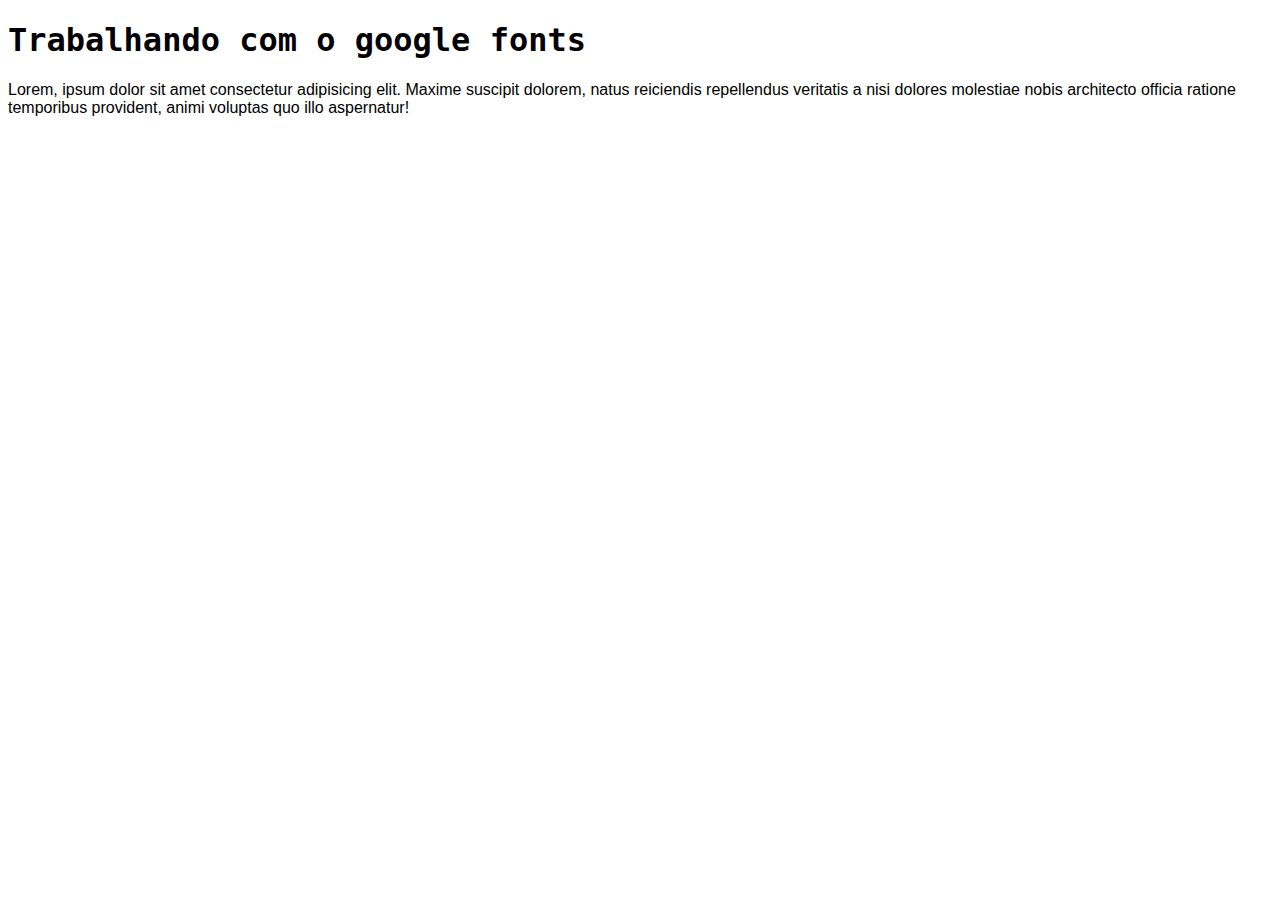
<file: ex018/index.html>
<!DOCTYPE html>
<html lang="pt-br">
<head>
    <meta charset="UTF-8">
    <meta name="viewport" content="width=device-width, initial-scale=1.0">
    <title>google fonts</title>
    <style>
        body{
            font: 16px Arial, Helvetica, sans-serif;
            
        }
        h1{font-family: monospace;}
    </style>
</head>
<body>
    <h1>Trabalhando com o google fonts</h1>
    <p>Lorem, ipsum dolor sit amet consectetur adipisicing elit. Maxime suscipit dolorem, natus reiciendis repellendus veritatis a nisi dolores molestiae nobis architecto officia ratione temporibus provident, animi voluptas quo illo aspernatur!</p>
</body>
</html>
</file>
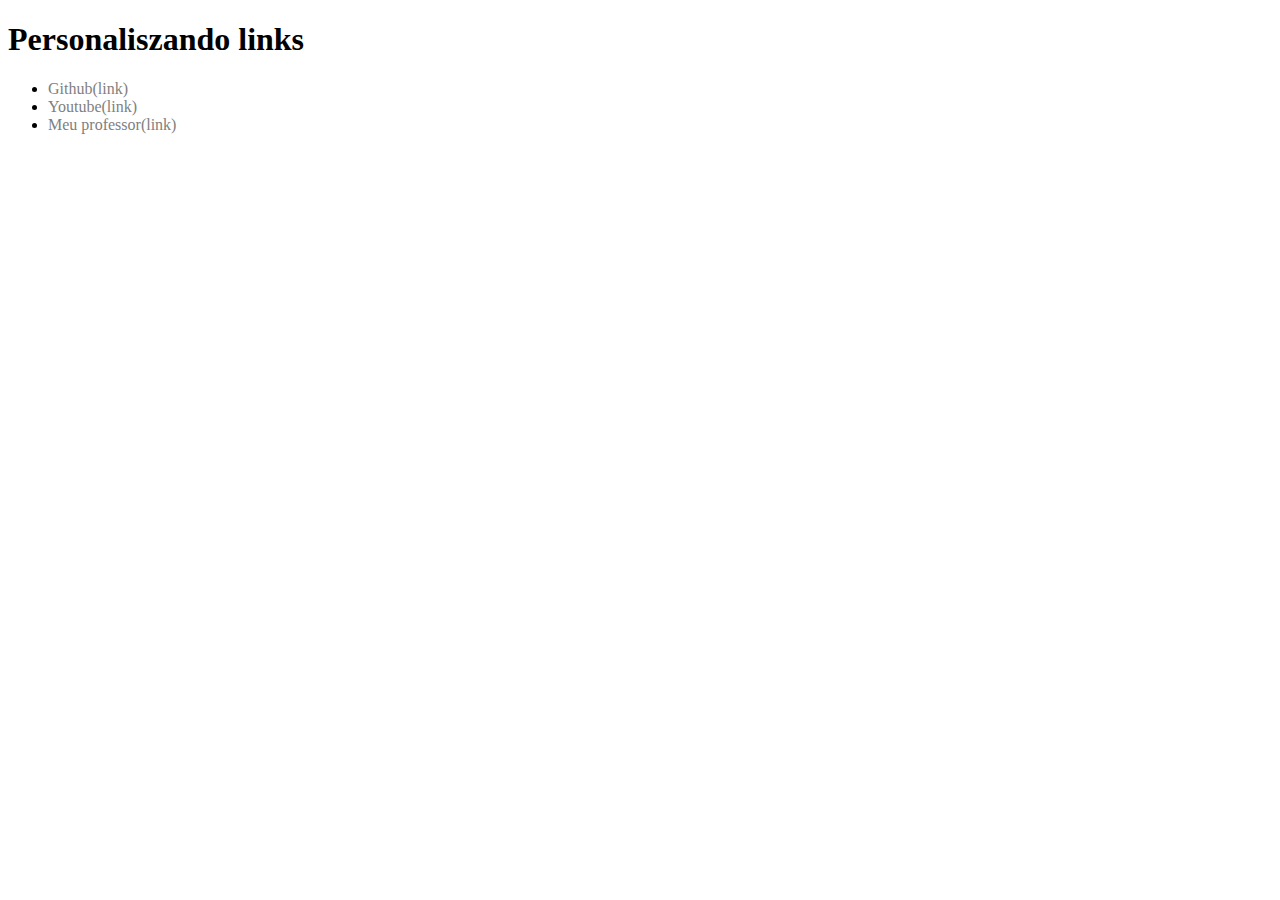
<file: ex020/index.html>
<!DOCTYPE html>
<html lang="en">
<head>
    <meta charset="UTF-8">
    <meta name="viewport" content="width=device-width, initial-scale=1.0">
    <title>link</title>
    <style>
 a{color: gray;
text-decoration: none;}
    a:hover{text-decoration: underline;
        background-color: red;}
 a:visited{color: blueviolet;}
 a:active{background-color: black;}
a::after{content: "(link)";}
    </style>

</head>
<body>
    <H1>Personaliszando links</H1>
   <ul>
    <li><a href="https://github.com/"target="_blank" rel="noffolow">Github</a></li>
    <li><a href="https://www.youtube.com"target="_blank" rel="noffolow">Youtube</a></li>
    <li><a href="https://www.cursoemvideo.com" target="_blank" rel="noffolow">Meu professor</a></li>
   </ul>
</body>
</html>
</file>
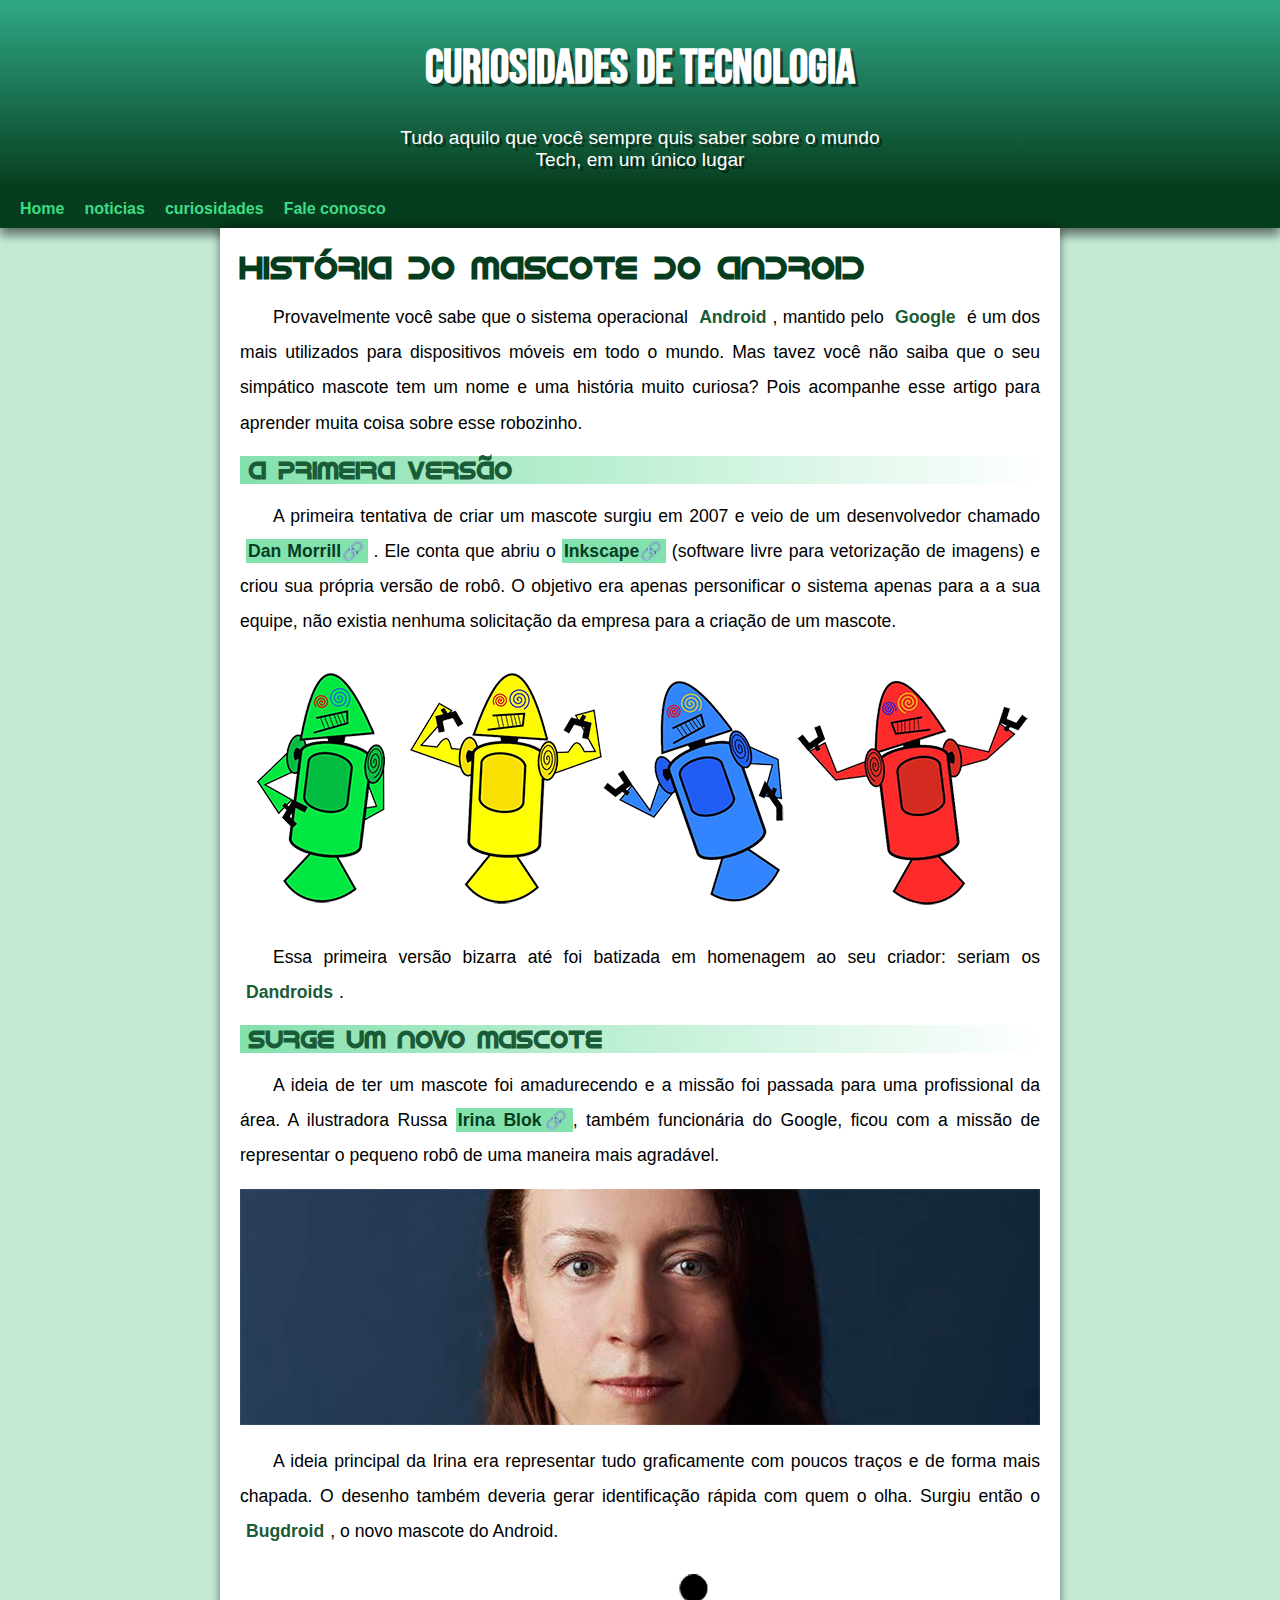
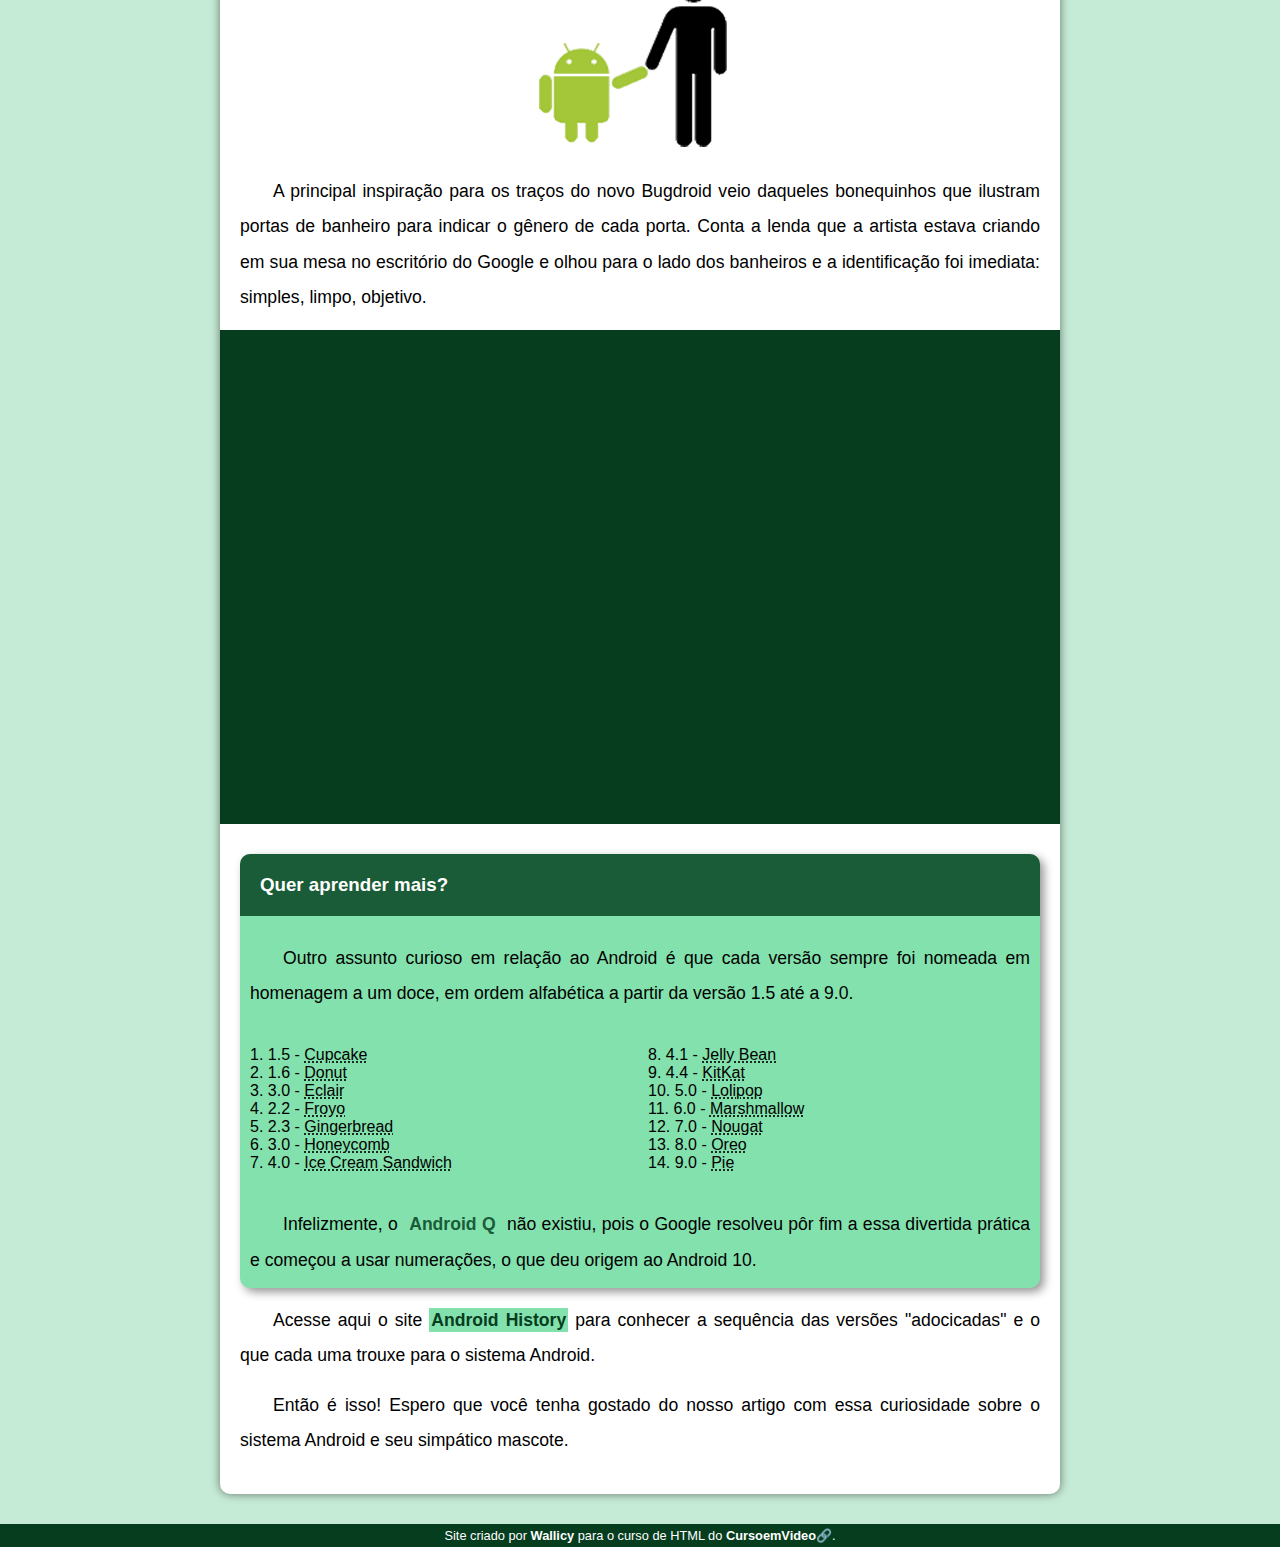
<file: d10.guanabara/desafio10.html>
<!DOCTYPE html>
<html lang="en">
<head>
    <meta charset="UTF-8">
    <meta name="viewport" content="width=device-width, initial-scale=1.0">
    <title>como surgiu o mascote do Androidf</title>
    <link rel="shortcut icon" href="arquivos/pacote-projeto-d010/imagens/favicon.ico" type="image/x-icon">
    <link rel="stylesheet" href="css/style.css">
</head>
<body>
    <header>
        <h1>Curiosidades de Tecnologia</h1>
<p>Tudo aquilo que você sempre quis saber sobre o mundo Tech, em um único lugar</p>
    </header>
    <nav><a href="#">Home</a><a href="#">noticias</a><a href="#">curiosidades</a><a href="#">Fale conosco</a></nav>
    <main><article>
        <h1>História do Mascote do Android</h1>
            <p>Provavelmente você sabe que o sistema operacional <strong>Android</strong>, mantido pelo <strong>Google</strong> é um dos mais utilizados para dispositivos móveis em todo o mundo. Mas tavez você não saiba que o seu simpático mascote tem um nome e uma história muito curiosa? Pois acompanhe esse artigo para aprender muita coisa sobre esse robozinho.</p>
        
            <h2>A primeira versão</h2>
        
            <p>A primeira tentativa de criar um mascote surgiu em 2007 e veio de um desenvolvedor chamado <strong><a href="#" target="_blank" class="external">Dan Morrill</a></strong>. Ele conta que abriu o <a href="#" target="_blank" class="external">Inkscape</a> (software livre para vetorização de imagens) e criou sua própria versão de robô. O objetivo era apenas personificar o sistema apenas para a a sua equipe, não existia nenhuma solicitação da empresa para a criação de um mascote.</p>
            <picture>
                <source media="(max-width: 800px)" srcset="arquivos/pacote-projeto-d010/imagens/dan-droids-pq.png" type="image/png">
                <img src="arquivos/pacote-projeto-d010/imagens/dan-droids.png" alt="dandroids">
            </picture>
        
            <p>Essa primeira versão bizarra até foi batizada em homenagem ao seu criador: seriam os <strong>Dandroids</strong class="external">.</p>
            <h2>Surge um novo mascote</h2>
        <p>
            
                A ideia de ter um mascote foi amadurecendo e a missão foi passada para uma profissional da área. A ilustradora Russa <a href="3" target="_blank" class="external">Irina Blok</a>, também funcionária do Google, ficou com a missão de representar o pequeno robô de uma maneira mais agradável.
        </p>
        
            <picture>
                <source media="(max-width: 1200px)" srcset="arquivos/pacote-projeto-d010/imagens/irina-blok-pq.jpg" type="image/jpeg">
                <img src="arquivos/pacote-projeto-d010/imagens/irina-blok.jpg" alt="foto da Irina Blok, A ilustradora Russa">
            </picture>
        
            <p>A ideia principal da Irina era representar tudo graficamente com poucos traços e de forma mais chapada. O desenho também deveria gerar identificação rápida com quem o olha. Surgiu então o <strong>Bugdroid</strong>, o novo mascote do Android.</p>
        
            <img id="pq" src="arquivos/pacote-projeto-d010/imagens/bugdroid.png" alt="A imagem de um bugdroid">
        
            <p>A principal inspiração para os traços do novo Bugdroid veio daqueles bonequinhos que ilustram portas de banheiro para indicar o gênero de cada porta. Conta a lenda que a artista estava criando em sua mesa no escritório do Google e olhou para o lado dos banheiros e a identificação foi imediata: simples, limpo, objetivo.</p>
        <div class="v">
            
                <iframe width="560" height="315" src="https://www.youtube.com/embed/l2UDgpLz20M?si=G3HuOrw0yjnRXrLM" title="YouTube video player" frameborder="0" allow="accelerometer; autoplay; clipboard-write; encrypted-media; gyroscope; picture-in-picture; web-share" referrerpolicy="strict-origin-when-cross-origin" allowfullscreen></iframe>
        </div>
        
            <aside>
                <h3>Quer aprender mais?</h3>
                <p>Outro assunto curioso em relação ao Android é que cada versão sempre foi nomeada em homenagem a um doce, em ordem alfabética a partir da versão 1.5 até a 9.0.</p>
                <ul>
                   <li>1.5 - <abbr title="Bolo de copo">Cupcake</abbr>
                   <li>1.6 - <abbr title="rosquinha">Donut</abbr>
                    <li>3.0 - <abbr title="bomba">Eclair</abbr>
                    <li>2.2 - <abbr title="iogurte congelado">Froyo</abbr>
                    <li>2.3 - <abbr title="Biscoito de gengibre">Gingerbread</abbr>
                    <li>3.0 - <abbr title="favo de mel">Honeycomb</abbr>
                    <li>4.0 - <abbr title="Sandwich de soverte">Ice Cream Sandwich</abbr>
                    <li>4.1 - <abbr title="jujuba">Jelly Bean</abbr>
                    <li>4.4 - <abbr title="kitkat">KitKat</abbr>
                    <li>5.0 - <abbr title="pirulito">Lolipop</abbr>
                    <li>6.0 - <abbr title="Marshmallow">Marshmallow</abbr>
                    <li>7.0 - <abbr title="torrone">Nougat</abbr>
                    <li>8.0 - <abbr title="oreo">Oreo</abbr>
                    <li>9.0 - <abbr title="torta">Pie</abbr>
                </ul>
                <p>Infelizmente, o <strong>Android Q</strong> não existiu, pois o Google resolveu pôr fim a essa divertida prática e começou a usar numerações, o que deu origem ao Android 10.</p>
            </aside>
        
            <p>Acesse aqui o site <a href="#" target="_blank">Android History</a> para conhecer a sequência das versões "adocicadas" e o que cada uma trouxe para o sistema Android.</p>
            
        
            <p>Então é isso! Espero que você tenha gostado do nosso artigo com essa curiosidade sobre o sistema Android e seu simpático mascote.</p>
    </article></main>
    <footer>
        <p>Site criado por <strong>Wallicy</strong> para o curso de HTML do <a href="cursoemvideo.com" class="external" target="_blank" rel="external">CursoemVideo</a>.</p>
    </footer>
    
</body>
</html>
</file>
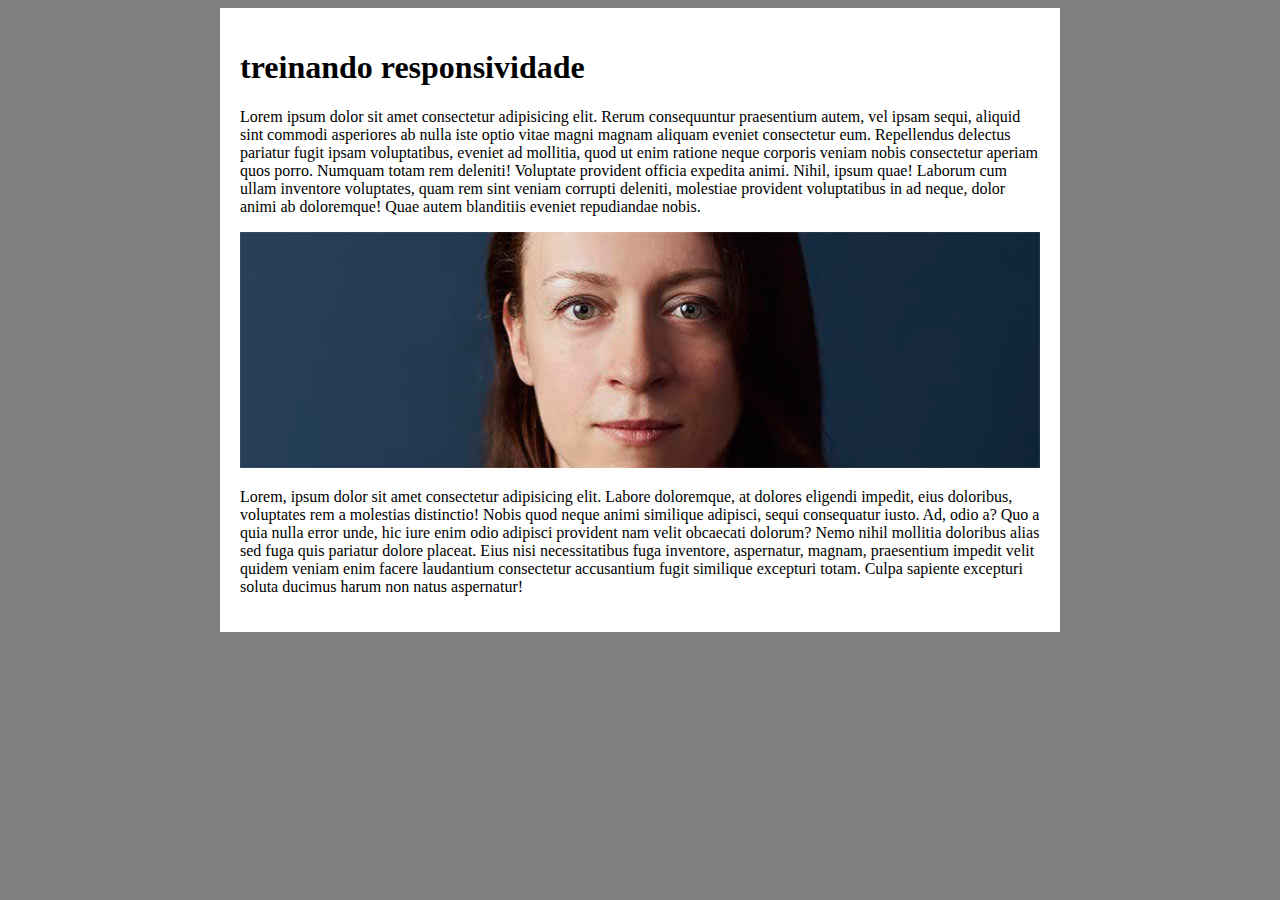
<file: d10.guanabara/responsivo.html>
<!DOCTYPE html>
<html lang="en">
<head>
    <meta charset="UTF-8">
    <meta name="viewport" content="width=device-width, initial-scale=1.0">
    <title>responsividade</title>
    <style>
        body{background-color: gray;}
        main{background-color: white;
        padding: 20px;
        border-radius: 10x;
        min-width: 320px;
        max-width: 800px;
        margin:auto;
    }
    img{width: 100%;}

    </style>
</head>
<body>
    <main><h1>treinando responsividade</h1>
    <p>Lorem ipsum dolor sit amet consectetur adipisicing elit. Rerum consequuntur praesentium autem, vel ipsam sequi, aliquid sint commodi asperiores ab nulla iste optio vitae magni magnam aliquam eveniet consectetur eum.
    Repellendus delectus pariatur fugit ipsam voluptatibus, eveniet ad mollitia, quod ut enim ratione neque corporis veniam nobis consectetur aperiam quos porro. Numquam totam rem deleniti! Voluptate provident officia expedita animi.
    Nihil, ipsum quae! Laborum cum ullam inventore voluptates, quam rem sint veniam corrupti deleniti, molestiae provident voluptatibus in ad neque, dolor animi ab doloremque! Quae autem blanditiis eveniet repudiandae nobis.</p>

<picture>
    <source media="(max-width: 800px)" srcset="arquivos/pacote-projeto-d010/imagens/irina-blok-pq.jpg" type="image/jpeg"><img src="arquivos/pacote-projeto-d010/imagens/irina-blok.jpg" alt=""></picture>
<p>Lorem, ipsum dolor sit amet consectetur adipisicing elit. Labore doloremque, at dolores eligendi impedit, eius doloribus, voluptates rem a molestias distinctio! Nobis quod neque animi similique adipisci, sequi consequatur iusto.
Ad, odio a? Quo a quia nulla error unde, hic iure enim odio adipisci provident nam velit obcaecati dolorum? Nemo nihil mollitia doloribus alias sed fuga quis pariatur dolore placeat.
Eius nisi necessitatibus fuga inventore, aspernatur, magnam, praesentium impedit velit quidem veniam enim facere laudantium consectetur accusantium fugit similique excepturi totam. Culpa sapiente excepturi soluta ducimus harum non natus aspernatur!</p></main>
</body>
</html>
</file>
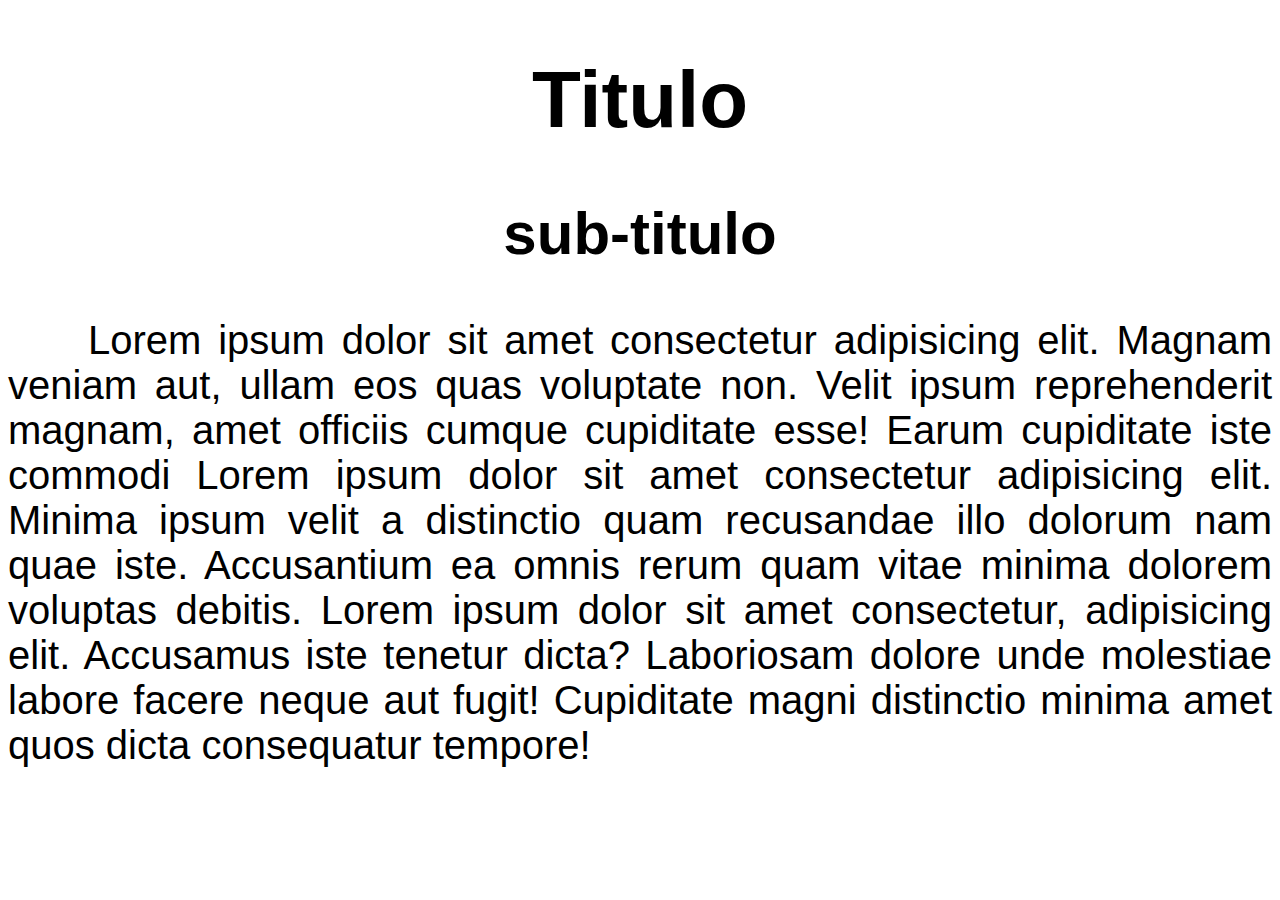
<file: ex017/fon02.html>
<!DOCTYPE html>
<html lang="pt-br">
<head>
    <meta charset="UTF-8">
    <meta name="viewport" content="width=device-width, initial-scale=1.0">
    <title>Alinhamento de fontes</title>
    <style>
        
         body{font: 40px arial, verdana;
        text-align: center;}
        p{text-align: justify;
        text-indent:80px;}
    </style>
</head>
<body>
    <h1>Titulo</h1>
    <h2>sub-titulo</h2>
    <p>Lorem ipsum dolor sit amet consectetur adipisicing elit. Magnam veniam aut, ullam eos quas voluptate non. Velit ipsum reprehenderit magnam, amet officiis cumque cupiditate esse! Earum cupiditate iste commodi Lorem ipsum dolor sit amet consectetur adipisicing elit. Minima ipsum velit a distinctio quam recusandae illo dolorum nam quae iste. Accusantium ea omnis rerum quam vitae minima dolorem voluptas debitis. Lorem ipsum dolor sit amet consectetur, adipisicing elit. Accusamus iste tenetur dicta? Laboriosam dolore unde molestiae labore facere neque aut fugit! Cupiditate magni distinctio minima amet quos dicta consequatur tempore!</p>
</body>
</html>
</file>
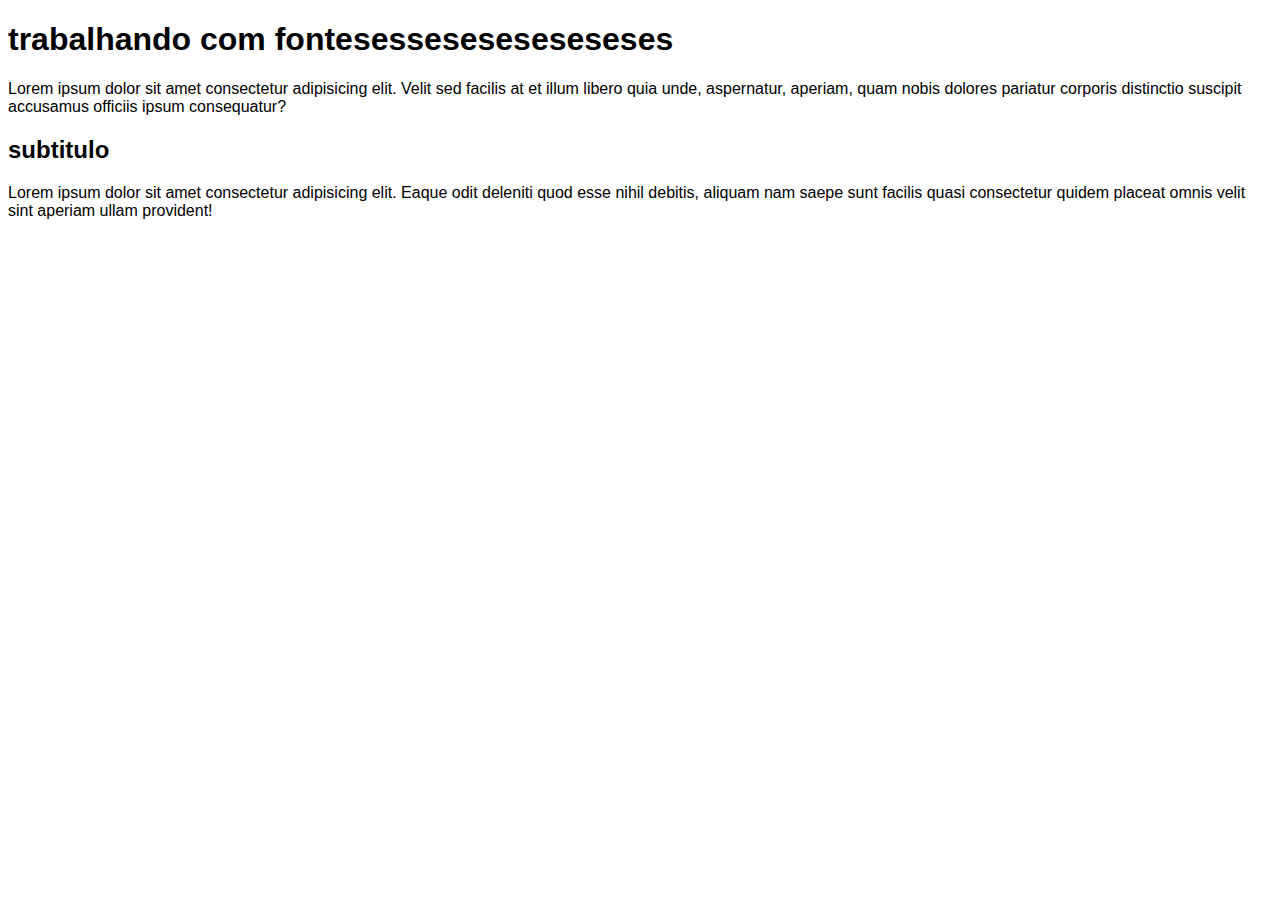
<file: ex017/font01.html>
<!DOCTYPE html>
<html lang="pt-br">
<head>
    <meta charset="UTF-8">
    <meta name="viewport" content="width=device-width, initial-scale=1.0">
    <title>Fontes em css</title>
    <style>
body{font-family: Arial, Helvetica, sans-serif;}
    </style>
</head>
<body>
    <h1>trabalhando com fontesesseseseseseseses</h1>
    <p>Lorem ipsum dolor sit amet consectetur adipisicing elit. Velit sed facilis at et illum libero quia unde, aspernatur, aperiam, quam nobis dolores pariatur corporis distinctio suscipit accusamus officiis ipsum consequatur?</p>
    <h2>subtitulo</h2>
    <p>Lorem ipsum dolor sit amet consectetur adipisicing elit. Eaque odit deleniti quod esse nihil debitis, aliquam nam saepe sunt facilis quasi consectetur quidem placeat omnis velit sint aperiam ullam provident!</p>
</body>
</html>
</file>
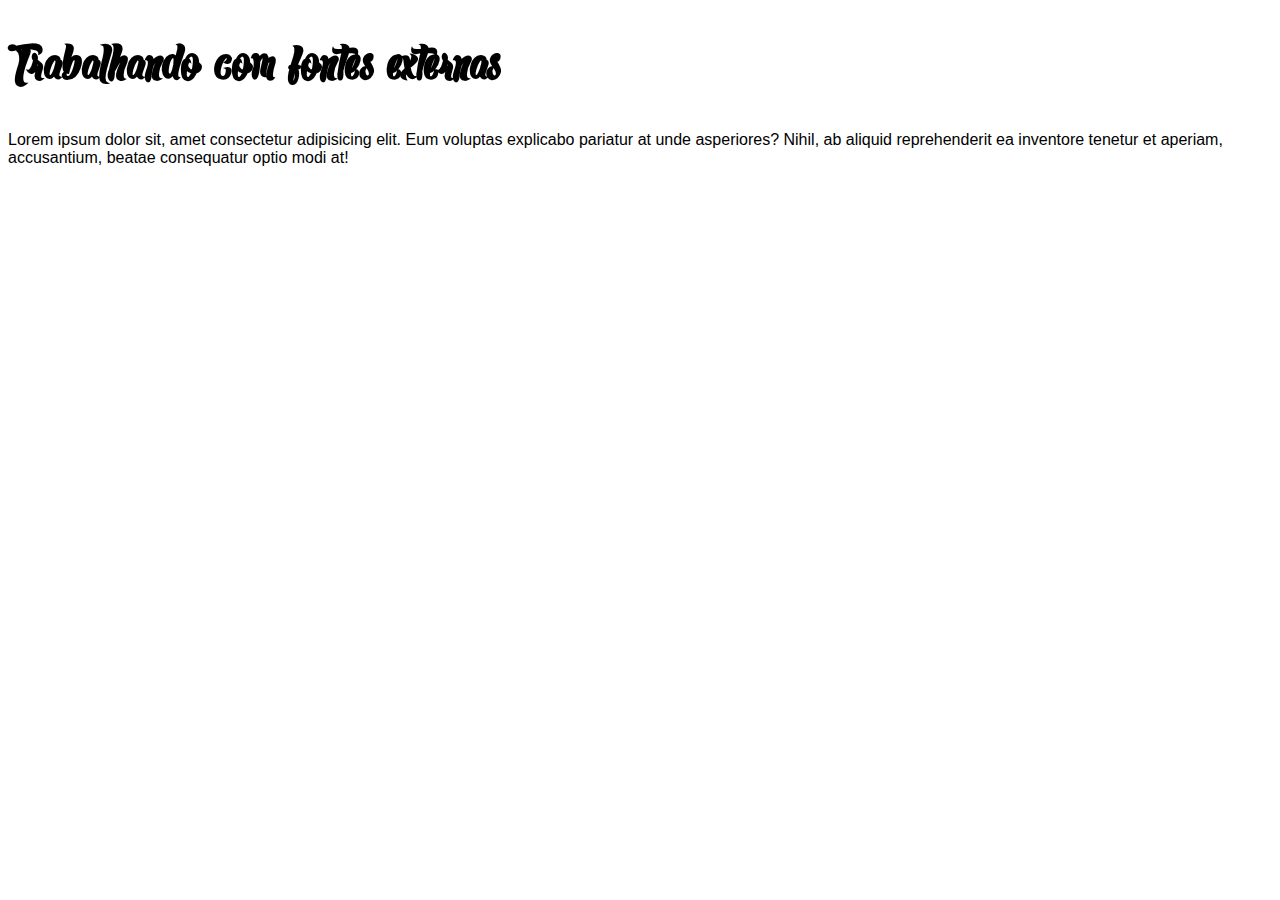
<file: ex018/font02.html>
<!DOCTYPE html>
<html lang="pt-br">
<head>
    <meta charset="UTF-8">
    <meta name="viewport" content="width=device-width, initial-scale=1.0">
    <title>Google fonts</title>
    <style>
        @font-face {
            font-family:'natal' ;
            src: url('silver_christmas/Silver\ Christmas\ -\ Personal\ Use.otf') format('opentype');
        }
   body{font-family: 'Franklin Gothic Medium', 'Arial Narrow', Arial, sans-serif;}
   h1{font-family: 'natal';
font-size: 4em;}
    </style>

</head>
<body>
    <h1>Trabalhando com fontes externas</h1>
    <p>Lorem ipsum dolor sit, amet consectetur adipisicing elit. Eum voluptas explicabo pariatur at unde asperiores? Nihil, ab aliquid reprehenderit ea inventore tenetur et aperiam, accusantium, beatae consequatur optio modi at!</p>
</body>
</html>
</file>
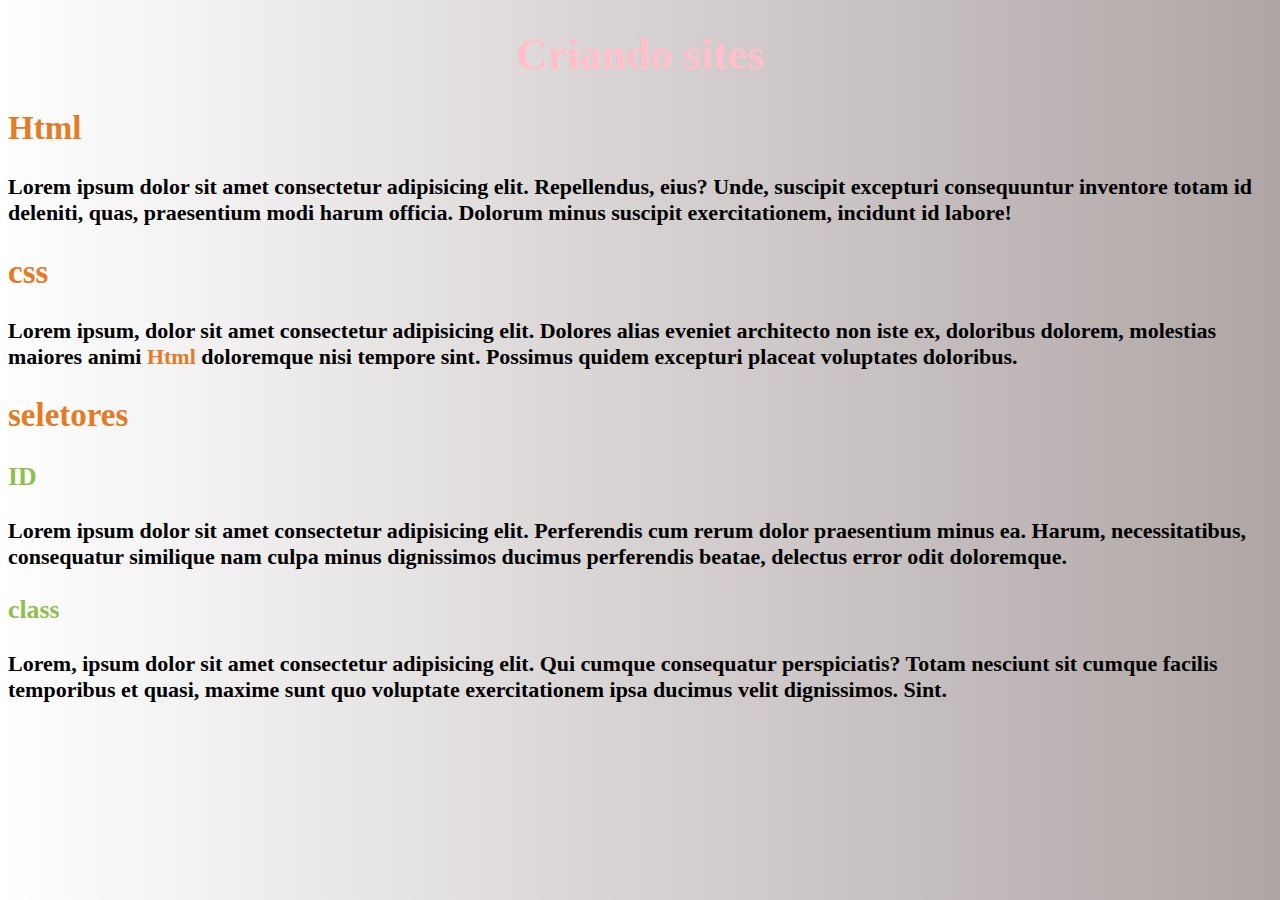
<file: ex019\/Seletor01.html>
<!DOCTYPE html>
<html lang="en">
<head>
    <meta charset="UTF-8">
    <meta name="viewport" content="width=device-width, initial-scale=1.0">
    <title>Seletores personalizados</title>
    <link rel="stylesheet" href="cuzinho.css">
</head>
<body>
    <h1 id="ht">Criando sites</h1>
    <h2 class="lingaugem">Html</h2>
    <p>Lorem ipsum dolor sit amet consectetur adipisicing elit. Repellendus, eius? Unde, suscipit excepturi consequuntur inventore totam id deleniti, quas, praesentium modi harum officia. Dolorum minus suscipit exercitationem, incidunt id labore!</p>
    <h2 class="lingaugem">css</h2>
    <p>Lorem ipsum, dolor sit amet consectetur adipisicing elit. Dolores alias eveniet architecto non iste ex, doloribus dolorem, molestias maiores animi <span class="lingaugem">Html</span> doloremque nisi tempore sint. Possimus quidem excepturi placeat voluptates doloribus.</p>
    <h2 class="lingaugem">seletores</h2>
    <h3 class="basico">ID</h3>
    <p>Lorem ipsum dolor sit amet consectetur adipisicing elit. Perferendis cum rerum dolor praesentium minus ea. Harum, necessitatibus, consequatur similique nam culpa minus dignissimos ducimus perferendis beatae, delectus error odit doloremque.</p>
    <h3 class="basico">class</h3>
    <p>Lorem, ipsum dolor sit amet consectetur adipisicing elit. Qui cumque consequatur perspiciatis? Totam nesciunt sit cumque facilis temporibus et quasi, maxime sunt quo voluptate exercitationem ipsa ducimus velit dignissimos. Sint.</p>
</body>
</html>
</file>
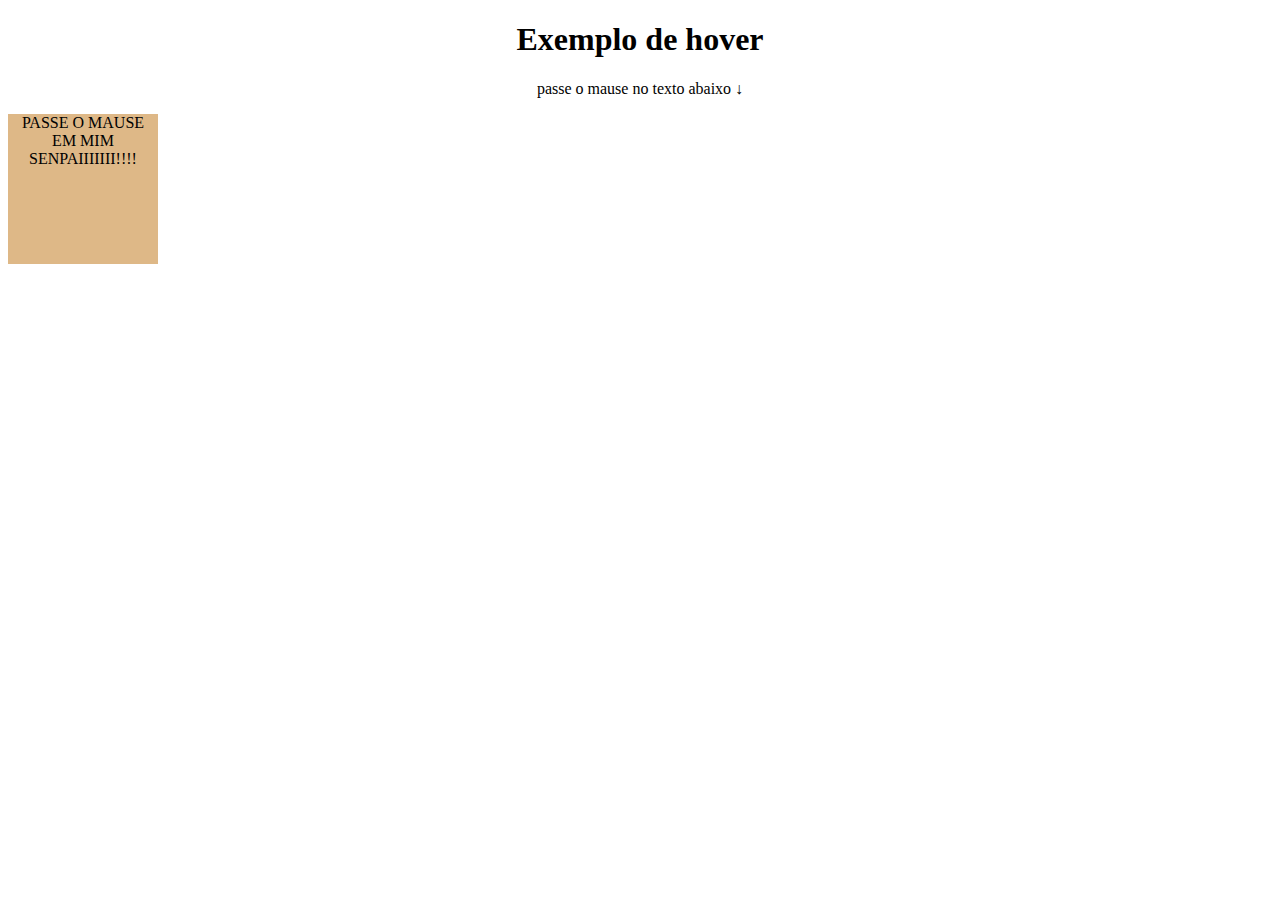
<file: ex020/hover.html>
<!DOCTYPE html>
<html lang="en">
<head>
    <meta charset="UTF-8">
    <meta name="viewport" content="width=device-width, initial-scale=1.0">
    <title>Hover</title>
    <STyle>
       body{text-align: center;}
        div{
            width: 150px;
            height: 150px;
            background-color: burlywood;

        }
        div > p{
            display: none;
            
        }
        div:hover > p{color:violet;
        display: block;}
        div:hover{color: darkseagreen;}
    </STyle>
</head>
<body>
    <h1>Exemplo de hover</h1>
    <p>passe o mause no texto abaixo &darr;</p>
    <div>PASSE O MAUSE EM MIM SENPAIIIIIII!!!!
        <p>texto escondido</p>
    </div>
</body>
</html>
</file>
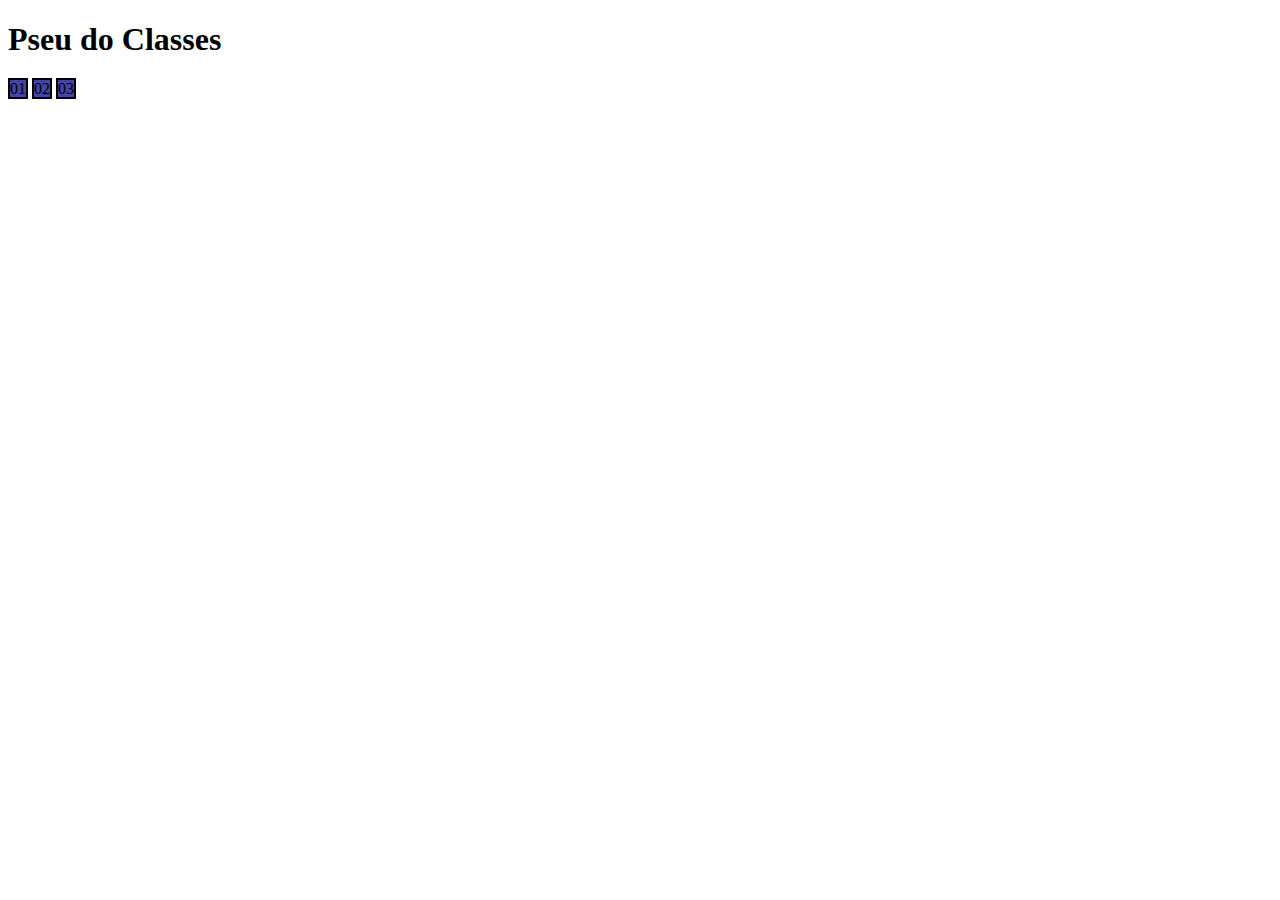
<file: ex020/pseudoclasse.html>
<!DOCTYPE html>
<html lang="pt-br">
<head>
    <meta charset="UTF-8">
    <meta name="viewport" content="width=device-width, initial-scale=1.0">
    <title>Pseu do Classes</title>
    <style>
 div{background-color: rgb(68, 68, 165); text-align: center;
width: 50px;
border: 2px solid black;
height: 50px;
display: inline;
}
div:hover {
    background-color: red;
}
    </style>
</head>
<body>
    <h1>Pseu do Classes</h1>
    <div  id="div1">01</div>
    <div id="div2">02</div>
    <div id="div3">03</div>
</body>
</html>
</file>
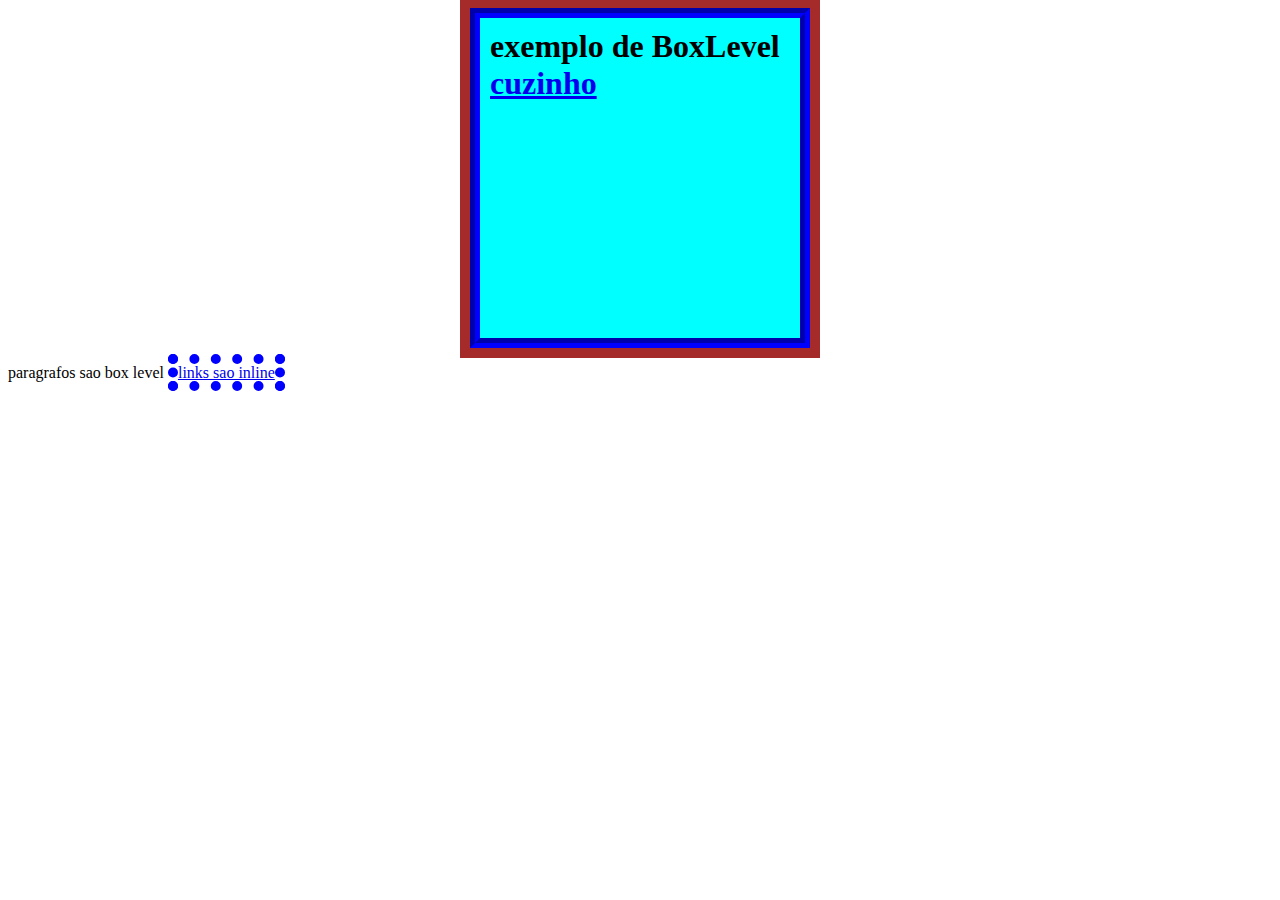
<file: ex021/boxlevel01.html>
<!DOCTYPE html>
<html lang="en">
<head>
    <meta charset="UTF-8">
    <meta name="viewport" content="width=device-width, initial-scale=1.0">
    <title>Box level</title>
    <style>
        h1{
            background-color: aqua;
            width: 300px;
            height: 300px;
            border: 10px groove blue;/* border style: dashed, dotted, double, solid e groove*/
            padding:  10px;
            margin: auto;
            outline: 10px solid brown;
        } 
        p > a {border-style: ;
            border: 10px dotted blue;}
    </style>
</head>
<body>
    <h1>exemplo de BoxLevel <a href="#">cuzinho</a></h1>
    <p>paragrafos sao box level <a href="#">links sao inline </a></p>
</body>
</html>
</file>
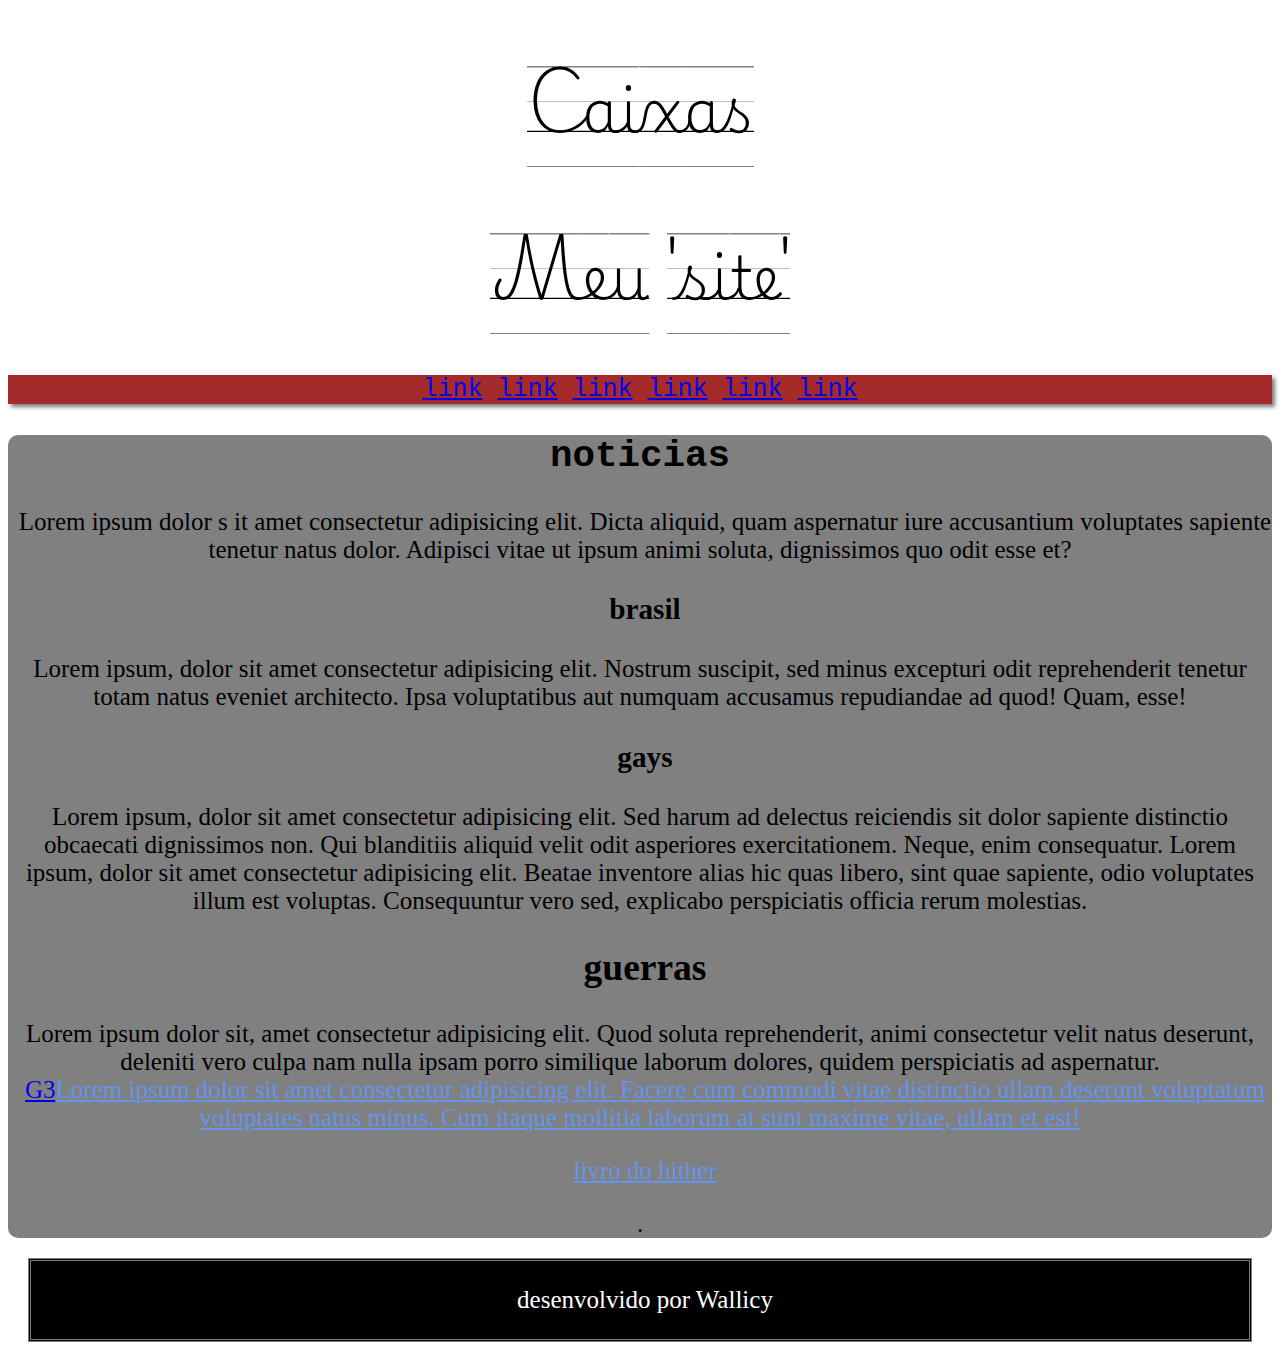
<file: ex021/boxlevel02.html>
<!DOCTYPE html>
<html lang="en">
<head>
    <meta charset="UTF-8">
    <meta name="viewport" content="width=device-width, initial-scale=1.0">
    <title>Grouping Tags</title>
    <style>
        
@import url('https://fonts.googleapis.com/css2?family=Parkinsans:wght@300..800&family=Playwrite+PT+Guides&display=swap');

        h1{font: 2.4em "Playwrite PT Guides";
        }
        body{text-align: justify;text-align: center;
        font: 25px monospace,'Times New Roman', serif;}
        main{background-color: gray;
        border-radius: 10px;}
        
        nav{background-color: brown;
        box-shadow: 3px 3px 4px rgba(29, 28, 28, 0.582);}
    p,section,aside{font-family: serif;
        text-indent: 10px;}
        a:hover{text-decoration: underline;
        color: red;}
        #p{text-decoration: underline;
        color: cornflowerblue;}
        footer{background-color: black;
        margin: 20px;
    border: 3px double gray;
color: white;}
    </style>
</head>
<body>
    <h1>Caixas</h1>
    <header>
        <h1>Meu 'site'</h1>
        <nav>
            <a href="#">link</a>
            <a href="#">link</a>
            <a href="#">link</a>
            <a href="#">link</a>
            <a href="#">link</a>
            <a href="#">link</a>
        </nav>
    </header>
    <main>
        <h2>noticias</h2>
        <p>Lorem ipsum dolor s  it amet consectetur adipisicing elit. Dicta aliquid, quam aspernatur iure accusantium voluptates sapiente tenetur natus dolor. Adipisci vitae ut ipsum animi soluta, dignissimos quo odit esse et?</p>
        <section>
            <artigo><h3>brasil</h3>
            Lorem ipsum, dolor sit amet consectetur adipisicing elit. Nostrum suscipit, sed minus excepturi odit reprehenderit tenetur totam natus eveniet architecto. Ipsa voluptatibus aut numquam accusamus repudiandae ad quod! Quam, esse!</artigo>
            <artigo><h3>gays</h3>
            Lorem ipsum, dolor sit amet consectetur adipisicing elit. Sed harum ad delectus reiciendis sit dolor sapiente distinctio obcaecati dignissimos non. Qui blanditiis aliquid velit odit asperiores exercitationem. Neque, enim consequatur.
        Lorem ipsum, dolor sit amet consectetur adipisicing elit. Beatae inventore alias hic quas libero, sint quae sapiente, odio voluptates illum est voluptas. Consequuntur vero sed, explicabo perspiciatis officia rerum molestias.
        <section id="g">
            <h2>guerras</h2>
            <artigo>
                Lorem ipsum dolor sit, amet consectetur adipisicing elit. Quod soluta reprehenderit, animi consectetur velit natus deserunt, deleniti vero culpa nam nulla ipsam porro similique laborum dolores, quidem perspiciatis ad aspernatur.
                <aside id="p"> <a href="#">G3</a>Lorem ipsum dolor sit amet consectetur adipisicing elit. Facere cum commodi vitae distinctio ullam deserunt voluptatum voluptates natus minus. Cum itaque mollitia laborum at sunt maxime vitae, ullam et est!</aside><aside id="p"><blockquote>livro do hither</blockquote></aside>.
            </artigo>
        </section>
        </section>
        
    </main>
    <footer><p>desenvolvido por Wallicy</p></footer>
</body>
</html>
</file>
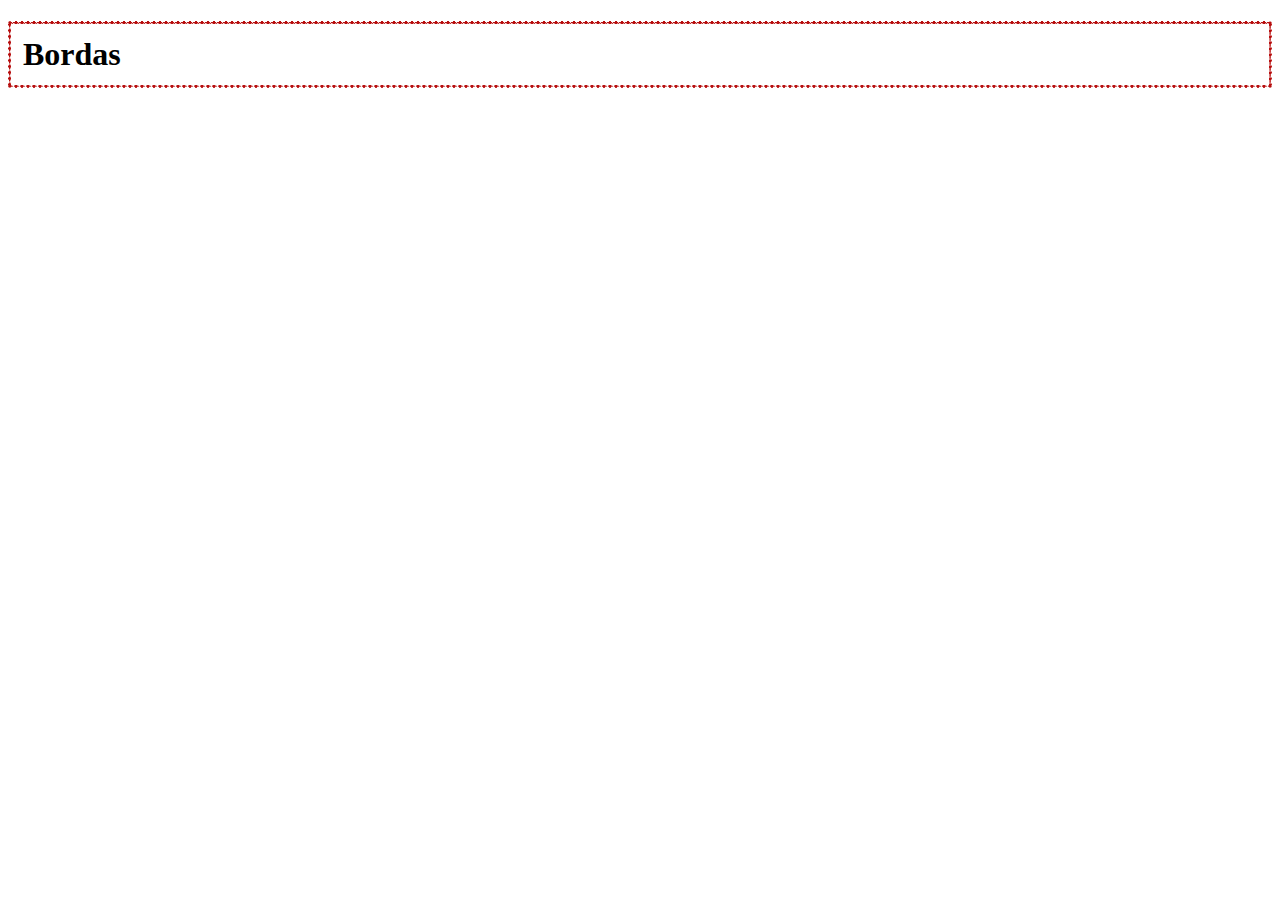
<file: ex021/boxlevel03.html>
<!DOCTYPE html>
<html lang="pt-br">
<head>
    <meta charset="UTF-8">
    <meta name="viewport" content="width=device-width, initial-scale=1.0">
    <title>Borda decorada</title>
    <style>
        h1{
            border: 3px solid black;
            padding: 12px;
            border-image-source: url('borda.png');
            border-image-slice: 20;
            border-image-repeat: repeat;
        }
    </style>
</head>
<body>
    <h1>Bordas</h1>
</body>
</html>
</file>
<file: d10.guanabara/css/style.css>
@charset "UTF-8";
@import url('https://fonts.googleapis.com/css2?family=Bebas+Neue&family=Modak&family=Parkinsans&family=Playwrite+PT+Guides&display=swap');
@font-face {
    font-family: 'Android';
    src: url('../arquivos/pacote-projeto-d010/fontes/idroid.otf') format('opentype');font-weight: normal;
}
:root{
    --cor0:#c5ebd6;
    --cor1:#83e1ad;
    --cor2:#3ddc84;
    --cor3:#2fa886;
    --cor4:#1a5c37;
    --cor5:#063d1e;

    --fonte-padrao: Arial, Verdana, Helvetica, sans-serif;
    --fonte-destaque: 'Bebas Neue', comic;
    --fonte-android:'Android' , comic;
}
*{
    margin: 0px;
    padding: 0px;
}

body{
    background-color: var(--cor0);
    font-family: var(--fonte-padrao);
}
header{
    background-image: linear-gradient(to bottom, var(--cor3), var(--cor5 ));
    min-height: 150px;
    text-align: center;
    padding-top: 40px;
}
header > h1{
    color: white;
    font-family: var(--fonte-destaque);
    margin-bottom:30px ;
    font-size: 3em;
    text-shadow: 3px 3px 0px rgba(0, 0, 0, 0.527);
}
header > p{
    color: white;
    font-size: 1.2em;
    max-width: 500px;
    margin: auto;
    font-family: var(--fonte-padrao);
    padding-left: 10px;
    padding-right: 10px;
    text-shadow: 3px 3px 0px rgba(0, 0, 0, 0.527);
    margin-bottom: 22px;
}
nav{
    background-color: var(--cor5);
    padding: 10px;
    box-shadow: 0px 7px 10px  rgba(0, 0, 0, 0.527);
    
}
nav>a{
    color: var(--cor2);
    padding: 10px;
    text-decoration: none;
    font-weight: bolder;
    border-radius: 9px;
}
nav>a:hover{
    transition-duration: .7s;
    background-color: var(--cor3);
    color: var(--cor5);
}

main{
    background-color: white;
    max-width: 800px;
    min-width: 300px;
    margin: auto;
    padding: 20px;
    box-shadow: 0px 0px 10px rgba(0, 0, 0, 0.514);
    margin-bottom: 30px;
    border-radius: 0px 0px 10px 10px;
}
a.external::after{
    content: '\1f517';
}
main h1{
    color:var(--cor5);
    font-family:var(--fonte-android);
}
main h2{
    color:var(--cor4);
    font-family:var(--fonte-android);
    background-image: linear-gradient(to right, var(--cor1), transparent);
    text-indent: 9px;
}
main> img{
    width: 100%;
}
main p{
    margin: 15px 0px;
    text-align: justify;
    text-indent: 33px;
    line-height: 2em;
    font-size: 1.1em;
}
main strong {
 
  color: var(--cor4);
  padding: 2px 6px;
}
main a{
    background-color: var(--cor1);
    text-decoration: none;
    font-weight:bold ;
    color: var(--cor5);
    padding: 2px ;
}
main a:hover{
    transition: .8s;
    background-color: var(--cor5);
    color: var(--cor1);
    text-decoration: underline;
}
.v{background-color: var(--cor5);
padding: 22px;
margin: 0px -20px 30px -20px;
position: relative;
padding-bottom: 59%;}
iframe{
    position: absolute;
    top: 5%;
    left: 5%;
    width: 90%;
    height: 90%;
}
aside{
    background-color: var(--cor1);
    box-shadow: 4px 4px 10px rgba(0, 0, 0, 0.418);
    border-radius: 10px;
}
aside>h3{
    background-color: var(--cor4);
    padding: 20px;
    color: white;
    border: -10px -10px 0px -10px;
    border-radius: 10px 10px 0px 0px;
}
aside>*{
    padding: 10px;
}
ul{
    list-style-position: inside;
    list-style-type:\2724;
    columns:2;
}
footer{
    background-color: var(--cor5);
    color: white;
    text-align: center;
    padding: 4px;
    font-size: 0.8em;

}
footer a{
    color: white;
    text-decoration: none;
    font-weight: bold;
}
footer a:hover{
    text-decoration: underline;
}
#pq{
    max-width: 350px;
    display: block;
    margin: auto;
}
</file>
<file: ex019\/cuzinho.css>
@charset 'UTF-8';
body{
    background-image: linear-gradient(to right, white, rgb(175, 165, 165));
    font: bold 22px serif, comic;
}

#ht {color: pink; text-align: center;}
.lingaugem {color:rgb(228, 124, 38) ;}
.basico{ color: rgb(146, 190, 80);}
</file>
